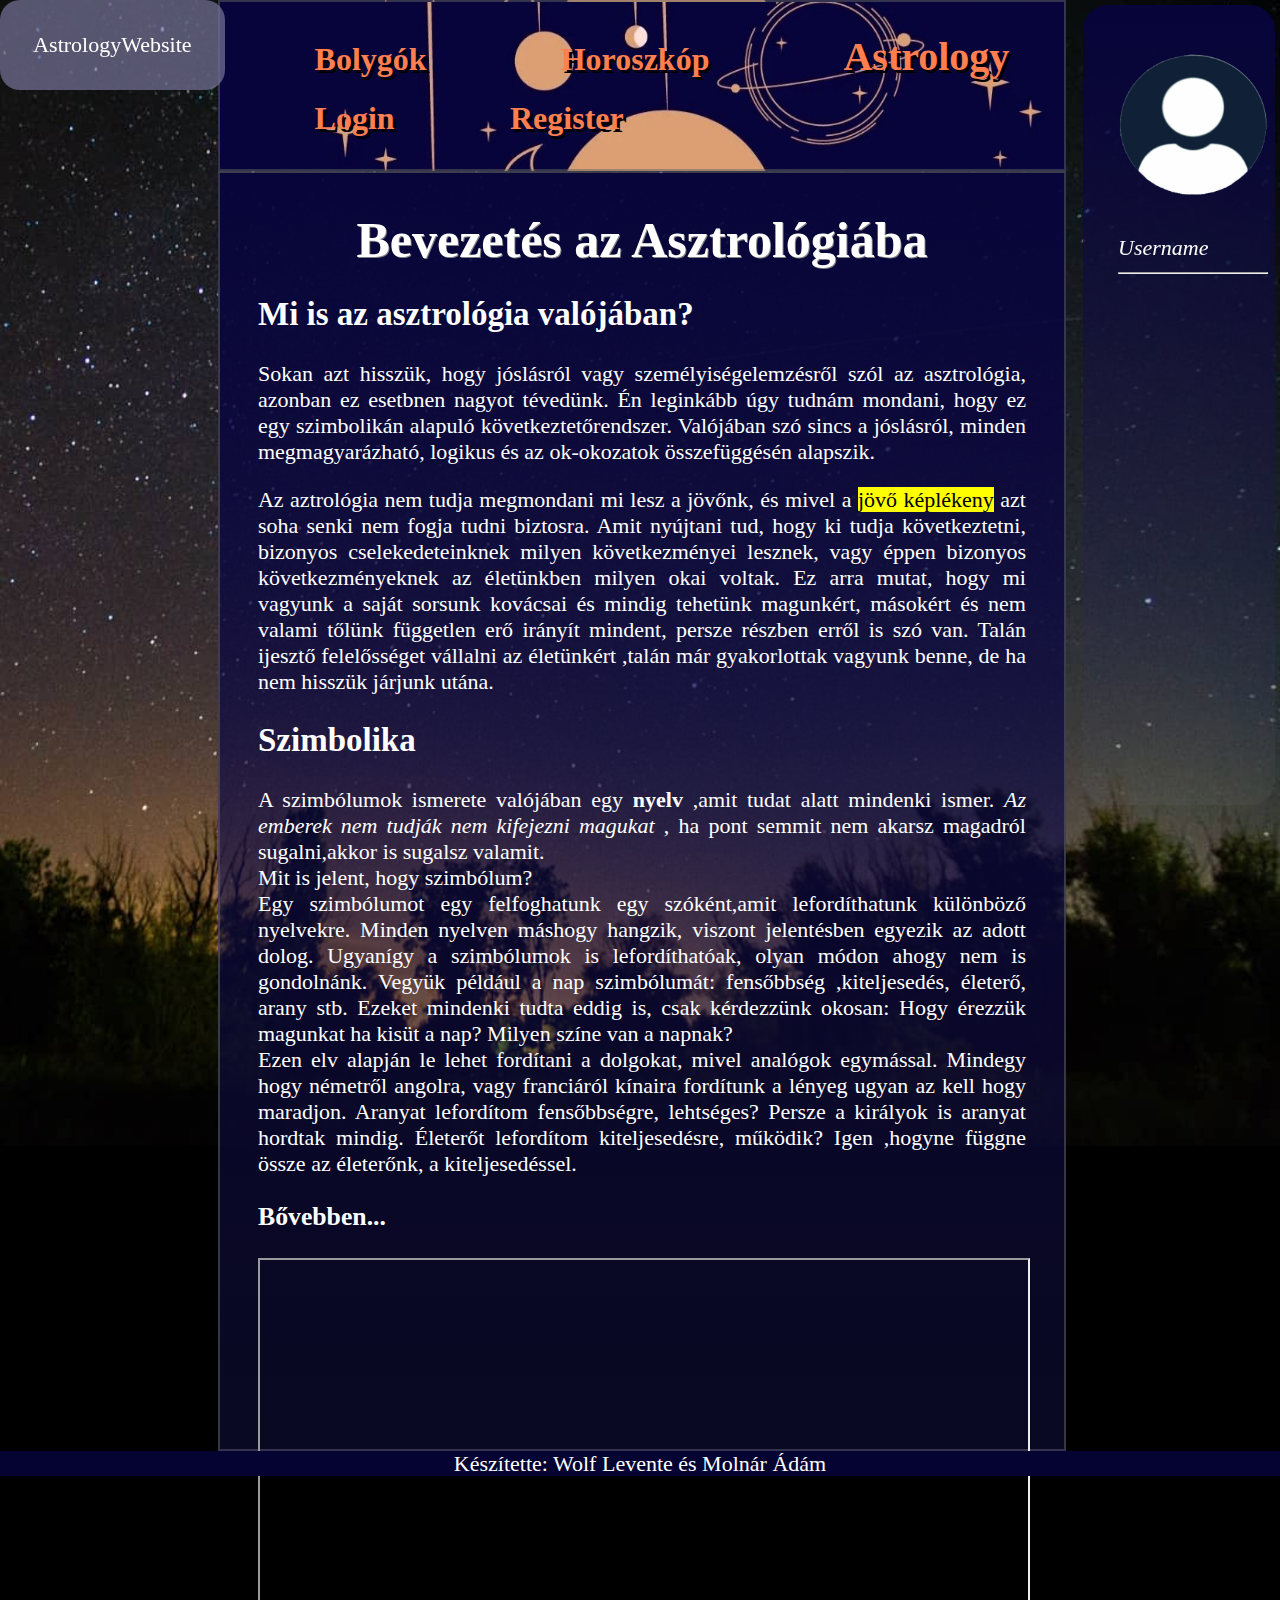
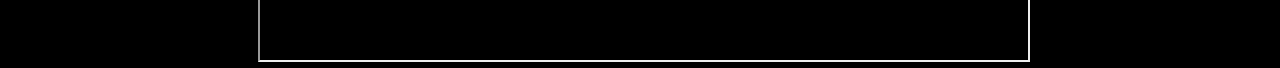
<file: html/index.html>
<!DOCTYPE html>
<html lang="hu">
<head>
    <link rel="stylesheet" href="../css/base.css">
    <link rel="stylesheet" href="../css/index.css">
    <link rel="stylesheet" href="../css/sidebar.css">
    <link rel="stylesheet" href="../css/animations.css">
    <link rel="stylesheet" href="../css/animations.css">
    <meta charset="UTF-8">
    <title>Astrology</title>
</head>
<body>

<!--Header-->
<div id="header">
    <header>
        <p>AstrologyWebsite</p>
    </header>
</div>

<!--Top-Navigation-bar-->
<div id="nav">
    <nav>
        <ul>
            <li >
                <a href="planets.html">Bolygók</a>
            </li>
            <li>
                <a href="horoscope.html">Horoszkóp</a>
            </li>
            <li class="active-wrapper">
                <a class="active" href="index.html">Astrology</a>
            </li>
            <li>
                <a href="login.php">Login</a>
            </li>
            <li >
                <a href="register.php">Register</a>
            </li>
        </ul>
    </nav>
</div>

<!--Sidebar-->
<div id="sidebar">
    <aside>
        <div>
            <table>
                <tr>
                    <th id="i">

                    </th>
                </tr>
                <tr>
                    <!-- profile_pic -->
                    <td headers="i">
                        <img src="../images/default_profile_picture.png" alt="default">
                    </td>
                </tr>
                <tr>
                    <td headers="i" style="font-style: italic">
                        Username
                        <hr>
                    </td>
                </tr>

                <tr>
                    <td headers="i">
                        <!--                Planet:-->
                    </td>
                </tr>

                <tr>
                    <td headers="i">
                        <!--                Zodiac sign:-->
                    </td>
                </tr>

            </table>
        </div>
    </aside>
</div>

<!--Main div-->
<div id="main">
    <main>
        <h1>Bevezetés az Asztrológiába</h1>
        <h2>Mi is az asztrológia valójában?</h2>
        <p>

            Sokan azt hisszük, hogy jóslásról vagy személyiségelemzésről szól az asztrológia, azonban ez esetbnen nagyot
            tévedünk.
            Én leginkább úgy tudnám mondani, hogy ez egy szimbolikán alapuló következtetőrendszer. Valójában szó sincs a
            jóslásról,
            minden megmagyarázható, logikus és az ok-okozatok összefüggésén alapszik.</p>

        <p>Az aztrológia nem tudja megmondani mi lesz a jövőnk, és mivel a <mark>jövő képlékeny</mark> azt soha senki nem fogja tudni
            biztosra.
            Amit nyújtani tud, hogy ki tudja következtetni, bizonyos cselekedeteinknek milyen következményei lesznek, vagy
            éppen bizonyos
            következményeknek az életünkben milyen okai voltak. Ez arra mutat, hogy mi vagyunk a saját sorsunk kovácsai és
            mindig tehetünk
            magunkért, másokért és nem valami tőlünk független erő irányít mindent, persze részben erről is szó van.
            Talán ijesztő felelősséget vállalni az életünkért ,talán már gyakorlottak vagyunk benne, de ha nem hisszük
            járjunk utána.
        </p>

        <h2>Szimbolika</h2>
        <p>
            A szimbólumok ismerete valójában egy <b>nyelv</b> ,amit tudat alatt mindenki ismer.
            <i>Az emberek nem tudják nem kifejezni magukat</i> , ha pont semmit nem akarsz magadról sugalni,akkor is sugalsz
            valamit.<br>

            Mit is jelent, hogy szimbólum? <br>
            Egy szimbólumot egy felfoghatunk egy szóként,amit lefordíthatunk különböző nyelvekre. Minden nyelven máshogy
            hangzik,
            viszont jelentésben egyezik az adott dolog.
            Ugyanígy a szimbólumok is lefordíthatóak, olyan módon ahogy nem is gondolnánk.
            Vegyük például a nap szimbólumát: fensőbbség ,kiteljesedés, életerő, arany stb.
            Ezeket mindenki tudta eddig is, csak kérdezzünk okosan:
            Hogy érezzük magunkat ha kisüt a nap? Milyen színe van a napnak?<br>
            Ezen elv alapján le lehet fordítani a dolgokat, mivel analógok egymással.
            Mindegy hogy németről angolra, vagy franciáról kínaira fordítunk a lényeg ugyan az kell hogy maradjon.
            Aranyat lefordítom fensőbbségre, lehtséges? Persze a királyok is aranyat hordtak mindig.
            Életerőt lefordítom kiteljesedésre, működik? Igen ,hogyne függne össze az életerőnk, a kiteljesedéssel.
        </p>

        <h3>Bővebben...</h3>
        <iframe src="https://hu.wikipedia.org/wiki/Asztrol%C3%B3gia"></iframe>
    </main>
</div>

<!--Footer-->
<div id="footer">
    <footer>
        Készítette: Wolf Levente és Molnár Ádám
    </footer>
</div>


</body>
</html>
</file>
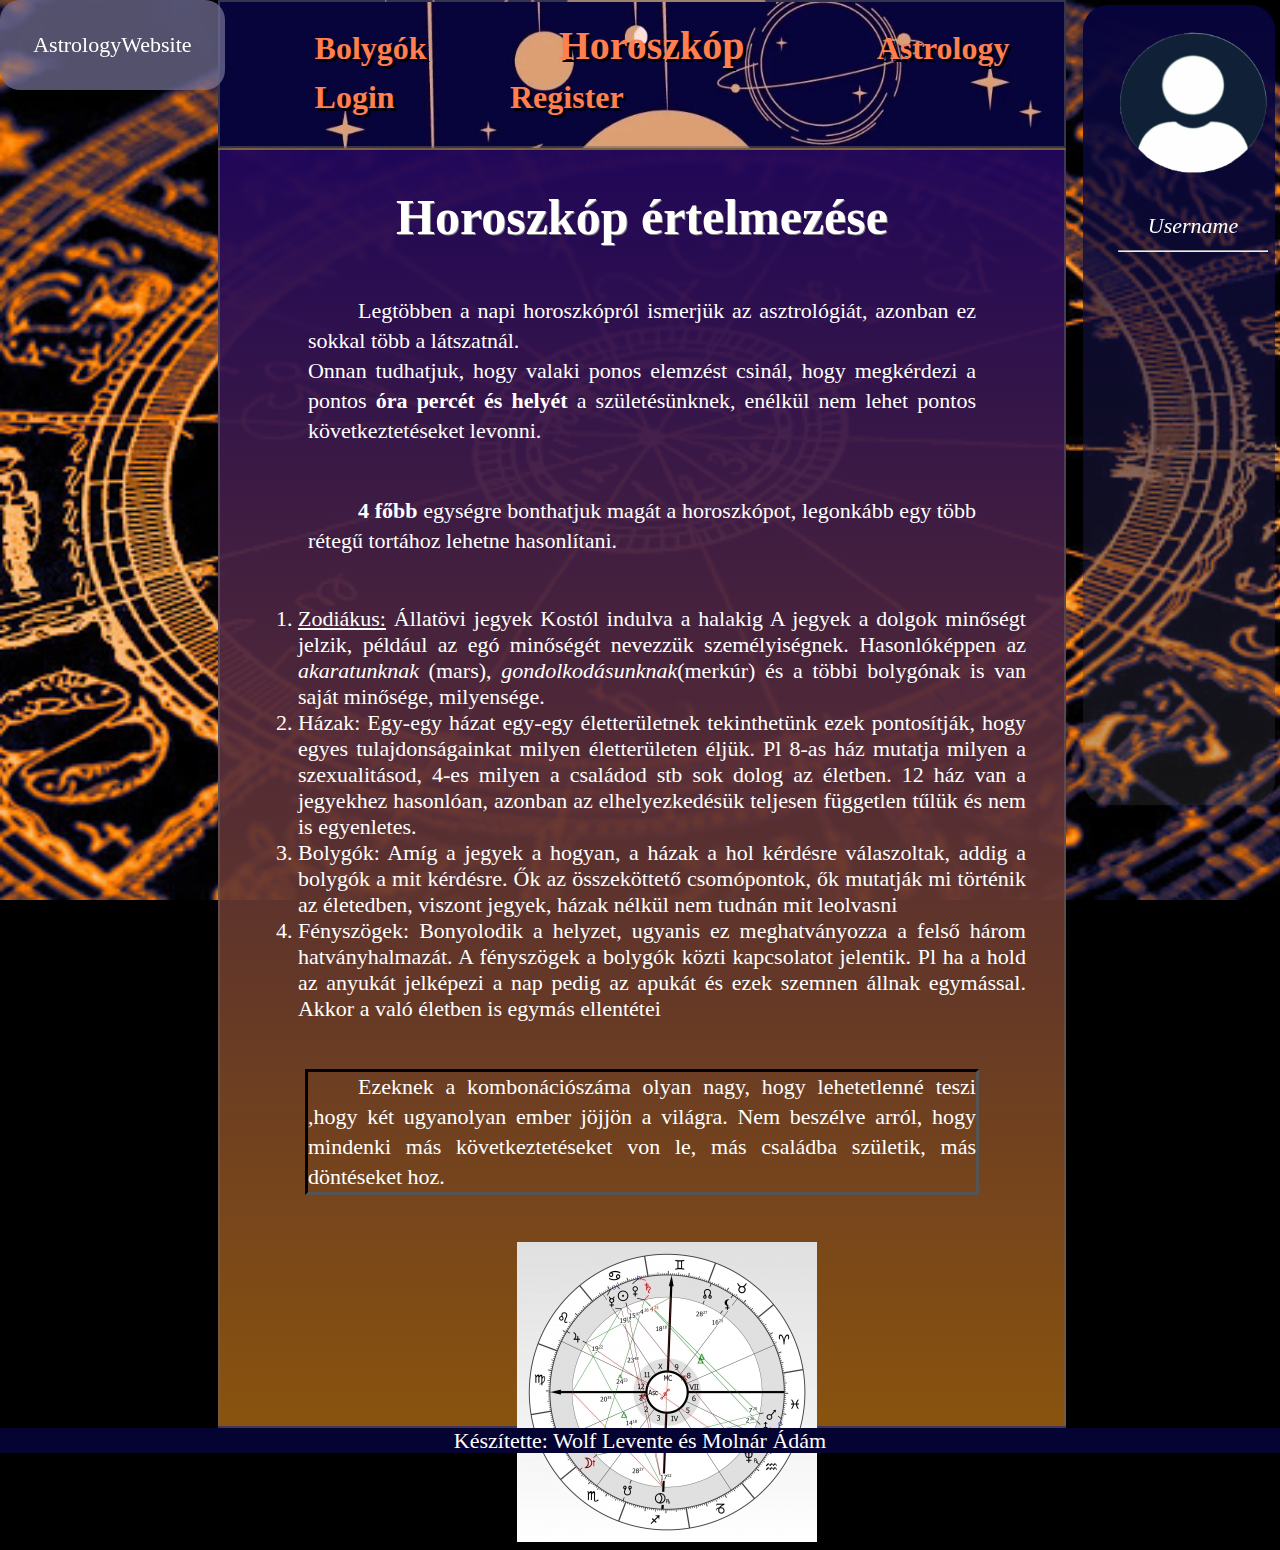
<file: html/horoscope.html>
<!DOCTYPE html>
<html lang="hu">
<head>
    <meta charset="UTF-8">
    <title>Egy horoszkóp értelmezése</title>
    <link rel="stylesheet" href="../css/base.css">
    <link rel="stylesheet" href="../css/horoscope.css">
    <link rel="stylesheet" href="../css/sidebar.css"/>
    <link rel="stylesheet" href="../css/animations.css">
</head>
<body>

<!--Header-->
<div id="header">
    <header>
        <p>AstrologyWebsite</p>
    </header>
</div>

<!--Top-Navigation-bar-->
<div id="nav">
    <nav>
        <ul>
            <li>
                <a href="planets.html">Bolygók</a>
            </li>
            <li class="active-wrapper">
                <a class="active" href="horoscope.html">Horoszkóp</a>
            </li>
            <li>
                <a href="index.php">Astrology</a>
            </li>
            <li>
                <a href="login.php">Login</a>
            </li>
            <li>
                <a href="register.php">Register</a>
            </li>
        </ul>
    </nav>
</div>

<!--Sidebar-->
<div id="sidebar">
    <aside>
        <div>
            <table>
                <tr>
                    <!-- profile_pic -->
                    <td>
                        <img src="../images/default_profile_picture.png" alt="default">
                    </td>
                </tr>
                <tr>
                    <td style="font-style: italic">
                        Username
                        <hr>
                    </td>
                </tr>

                <tr>
                    <td>
                        <!--                Planet:-->
                    </td>
                </tr>

                <tr>
                    <td>
                        <!--                Zodiac sign:-->
                    </td>
                </tr>

            </table>
        </div>
    </aside>
</div>

<!--Main div-->
<div id="main">
    <main>
        <div>

            <article class="first-section">

                <h1>
                    Horoszkóp értelmezése
                </h1>

                <p>
                    Legtöbben a napi horoszkópról ismerjük az asztrológiát, azonban ez sokkal több a látszatnál.<br>

                    Onnan tudhatjuk, hogy valaki ponos elemzést csinál, hogy megkérdezi a pontos <strong> óra percét és
                    helyét </strong> a
                    születésünknek, enélkül nem lehet pontos
                    következtetéseket levonni.
                </p>

                <p><strong>4 főbb</strong> egységre bonthatjuk magát a horoszkópot, legonkább egy több rétegű tortához
                    lehetne hasonlítani.
                </p>


                <ol>
                    <li>
                        <u>Zodiákus:</u>
                        Állatövi jegyek Kostól indulva a halakig A jegyek a dolgok minőségt jelzik, például az egó
                        minőségét
                        nevezzük személyiségnek.
                        Hasonlóképpen az <em>akaratunknak</em> (mars), <em>gondolkodásunknak</em>(merkúr) és a többi
                        bolygónak is van saját minősége,
                        milyensége.

                    </li>

                    <li>
                        Házak:
                        Egy-egy házat egy-egy életterületnek tekinthetünk ezek pontosítják, hogy egyes tulajdonságainkat
                        milyen
                        életterületen éljük.
                        Pl 8-as ház mutatja milyen a szexualitásod, 4-es milyen a családod stb sok dolog az életben. 12
                        ház van a
                        jegyekhez hasonlóan, azonban
                        az elhelyezkedésük teljesen független tűlük és nem is egyenletes.

                    </li>

                    <li>
                        Bolygók:
                        Amíg a jegyek a hogyan, a házak a hol kérdésre válaszoltak, addig a bolygók a mit kérdésre. Ők
                        az
                        összeköttető csomópontok, ők mutatják
                        mi történik az életedben, viszont jegyek, házak nélkül nem tudnán mit leolvasni
                    </li>

                    <li>
                        Fényszögek:
                        Bonyolodik a helyzet, ugyanis ez meghatványozza a felső három hatványhalmazát. A fényszögek a
                        bolygók közti
                        kapcsolatot jelentik.
                        Pl ha a hold az anyukát jelképezi a nap pedig az apukát és ezek szemnen állnak egymással. Akkor
                        a való
                        életben is egymás ellentétei
                    </li>


                </ol>

                <p id="outline">
                    Ezeknek a kombonációszáma olyan nagy, hogy lehetetlenné teszi ,hogy két ugyanolyan ember jöjjön a
                    világra.
                    Nem beszélve arról, hogy mindenki más következtetéseket von le, más családba születik, más
                    döntéseket hoz.


                </p>

                <p id="kepletkep">
                    <img src="../images/keplet.jpg" alt="keplet" usemap="#keplet">

                    <map name="keplet">
                        <area shape="circle" coords="110,30,40" alt="Bolygók" href="../html/planets.html">
                        <area shape="circle" alt="Bolygók" coords="100,230,40" href="../html/planets.html">
                        <area alt="Bolygók" href="../html/planets.html" shape="circle" coords="250,190,40">

                    </map>

                </p>

            </article>


        </div>
    </main>
</div>

<!--Footer-->
<div id="footer">
    <footer>
        Készítette: Wolf Levente és Molnár Ádám
    </footer>
</div>


</body>
</html>
</file>
<file: css/base.css>
body{
    background-image: none;
    background-repeat: no-repeat;
    background-size: cover;
    background-color: black;
    background-attachment:fixed;
    color: white;
    margin: 0;

    text-align: justify;
    font-family: "Times New Roman", sans-serif;

    overflow-x: hidden; /* túlcsordulás szabályozása */

    font-size: 22px;
}


@media only screen and (max-width: 600px) {
    * {
        background-image: none;
    }
    #sidebar {
        display: none;
    }
}

/*landscape: When the width of this document is larger than the height*/
@media only screen and (orientation: portrait) { /* <=> portrait */
    #main {
        background-color: darkblue;
    }
}

#header {
    position: fixed;
    padding: 10px;
    background-color: rgba(118, 116, 153, 0.7);
    text-align: center;
    width:16%;
    border-radius: 20px;
}

#nav {
    background-image: url("../images/stars.jpg");
    background-size: cover;
    margin-left: 17%;
    margin-right: 17%;
    width: 66%;
    border: 2px solid rgba(100, 100, 100, 0.5);
    font-size: 16pt;
    font-family: "Times New Roman", sans-serif;


    z-index: 2;
}

#nav ul li {
    display: inline-block;
    margin: 10px 55px 10px 55px;
}

#nav a, #nav .sign-out-btn {
    font-size: 24pt;
    font-weight: bold;
}

#nav a:link, #nav a:visited, #nav .sign-out-btn {
    color: coral;
    text-shadow: black 3px 3px;
    text-decoration: none;
}

#nav a:hover, #nav .sign-out-btn:hover {
    color: purple;
}

#nav a:active {
    color: rebeccapurple;
}

#nav .sign-out-btn {
    text-decoration: none;
    border: none;
    background: none;
    cursor: pointer;
    font-family: "Times New Roman", sans-serif;
    outline: none;
}

#main {
    border: 2px solid rgba(100, 100, 100, 0.5);
    padding: 3%;
    margin-left: 17%;
    margin-right: 17%;
    width: 60%;
    height: 1200px;

    z-index: -1;
}

#main h1{
    text-align: center;
    font-weight: bold;
    font-size: 50px;
    text-shadow: 1px 1px grey;
    margin-top: 0;
    margin-bottom: 0;
}

table {
    border-spacing: 20px;
}

#footer {
    text-align: center;
    position: relative;
    bottom: 0;
    background-color: rgb(5, 3, 50);
    height: 25px;
    z-index: 2;
}

@media print {
    body{
        color: black;
        background-color: white;
    }
    video,audio{
        display: none;

    }
    table{
        page-break-inside: avoid;
        border: black;
    }
    #sidebar {
        display: none;
    }
    #nav{
        display: none;
    }
    #main{
        border: 2px solid rgba(100, 100, 100, 0.2);
        padding: 7%;
        margin-left: 1%;
        margin-right: 1%;
        width: 80%;
    }


}

@media print {
    body{
        color: black;
        background-color: white;
    }
    video,audio{
        display: none;

    }
    table{
        page-break-inside: avoid;
        border: black;
    }
    #sidebar {
        display: none;
    }
    #nav{
        display: none;
    }
    #main{
        border: 2px solid rgba(100, 100, 100, 0.2);
        padding: 7%;
        margin-left: 1%;
        margin-right: 1%;
        width: 80%;
    }


}
</file>
<file: css/index.css>
body{
    background-image: url("../images/csillagos.jpg");
}

#main {
    background-image: linear-gradient(rgba(7, 4, 59, 0.96), rgba(24, 21, 84, 0.4));
    background-size: cover;
}

h1 {
    margin: auto;
    text-align: center;
}

iframe {
    width: 100%;
    height: 400px;
}
</file>
<file: css/sidebar.css>
#sidebar {
    position: fixed;

    background-image: linear-gradient(rgb(7, 4, 59), rgba(100, 100, 100, 0.2));
    border-radius: 25px;

    top: 5px;
    right: 5px;
    width: 15%;
    height: 800px;

    color: white;
}

#sidebar img {
    width: 150px;
    height: 150px;
    /*transition: height 1s linear, width 1s linear, z-index 2s linear;*/
}

#sidebar table {
    width: 100%;
}

#sidebar table td {
    /*border: 5px solid blue;*/
    padding-left: 15px;
    padding-bottom: 10px;
}

#sidebar table tr:nth-child(1), #sidebar table tr:nth-child(2) {
    text-align: center;
}

#username {
    font-size: 22px;
    font-style: italic;
    text-align: center;
}
</file>
<file: css/animations.css>
/*MAIN animation*/
@keyframes slidein {
    from {
        margin-top: 100%;
        height: 300%;
    }

    to {
        margin-left: 0;
        height: 100%;
    }
}

@keyframes appear {
    from {
        opacity: 0;
    }

    to {
        opacity: 100%;
    }
}

#main h1 {
    animation-duration: 2s;
    animation-name: appear;
}

#main p, #main h2 {
    animation-duration: 1.5s;
    animation-name: slidein;
}

#main table {
    animation-duration: 1.5s;
    animation-name: slidein;
}

@keyframes color-change {
    0%   {color: red;}
    25%  {color: yellow;}
    50%  {color: blue;}
    100% {color: green;}
}
/*END MAIN animation*/


/* NAV animations*/
@keyframes spin {
    100% {
        transform: rotate(360deg);
    }
}

#nav .active-wrapper {
    animation: spin 0.8s linear;
}

#nav .active {
    font-size: 30pt;
    animation: color-change 10s infinite;
}
/*END NAV animations*/

/* SIDEBAR animations

#sidebar img{
    width: 10px;
    transition: height 1s linear, width 1s linear, z-index 2s linear;
}

/*END SIDEBAR animations*/




/* LOGIN/REGISTER animations*/
.container {
    animation: appear 1s linear;
}
</file>
<file: css/horoscope.css>
body{
    background-image: url("../images/zodiac-bg.jpg");

}

#main {
    background-image: linear-gradient(rgba(33, 6, 91, 0.96), rgba(152, 92, 16, 0.9));
    background-size: cover;
    color: white;
}

#nav li{
    margin: 60px;
    line-height: 25px;
}

#main h2{
    font-size: 30px;
    text-align: center;
    font-weight: bold;

}
#main h3{
    font-size: 25px;
}

#main p {
    text-indent: 50px;
    margin: 50px;
    line-height: 30px;
}

#outline{
    outline-style: inset ;
    outline-color: black ;
}
#kepletkep{
    text-align: center;
}
</file>
